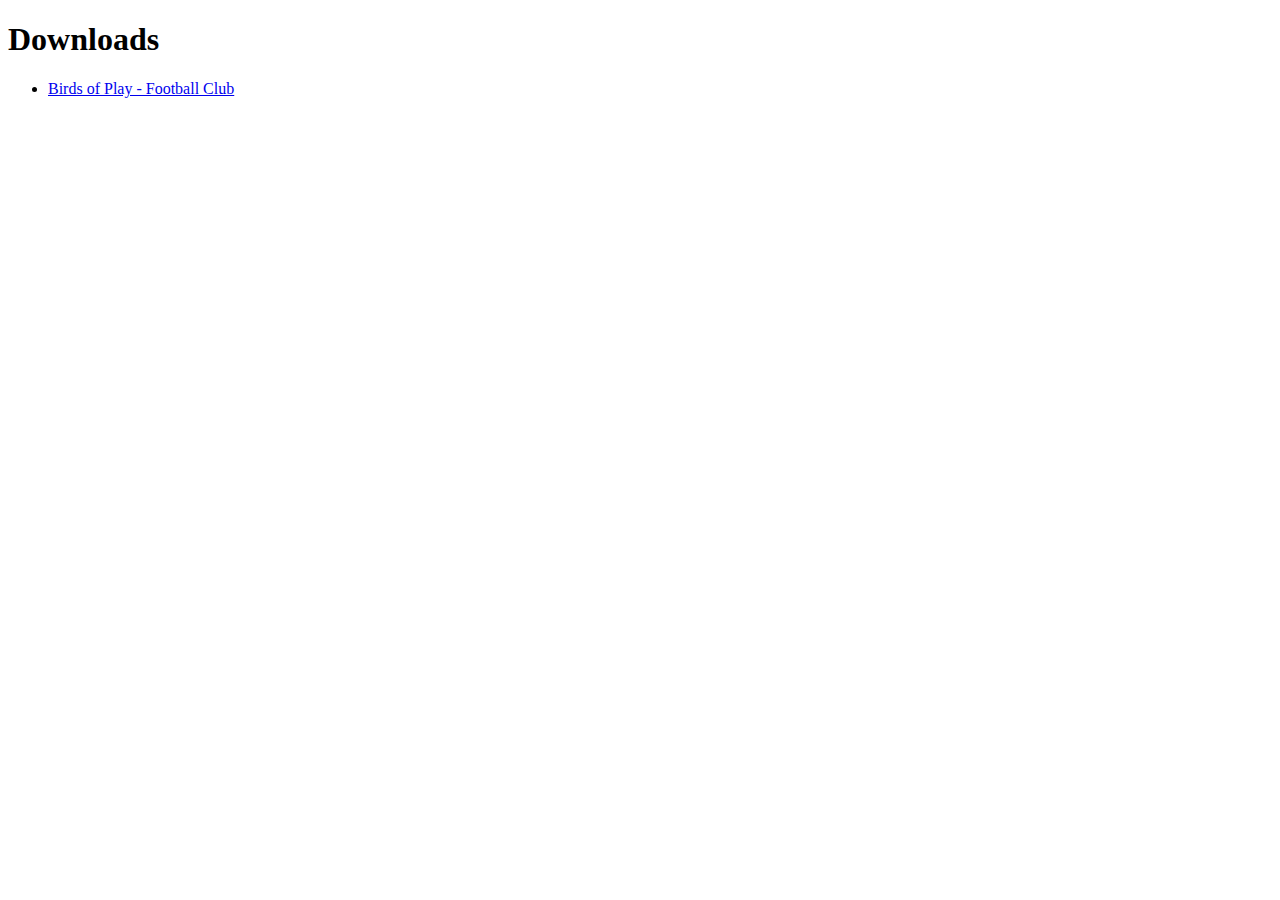
<file: _downloads.html>
<!DOCTYPE html>
<html>

<head>
	<meta charset="UTF-8">
	<meta name="robots" content="noindex, nofollow">
	<title> Downloads </title>
</head>

<body>
	<h1> Downloads </h1>
	<ul>
		<li><a id="https://birdsofplay.boots.media/" href="index.html"> Birds of Play - Football Club </a></li>
	</ul>
</body>

</html>
</file>
